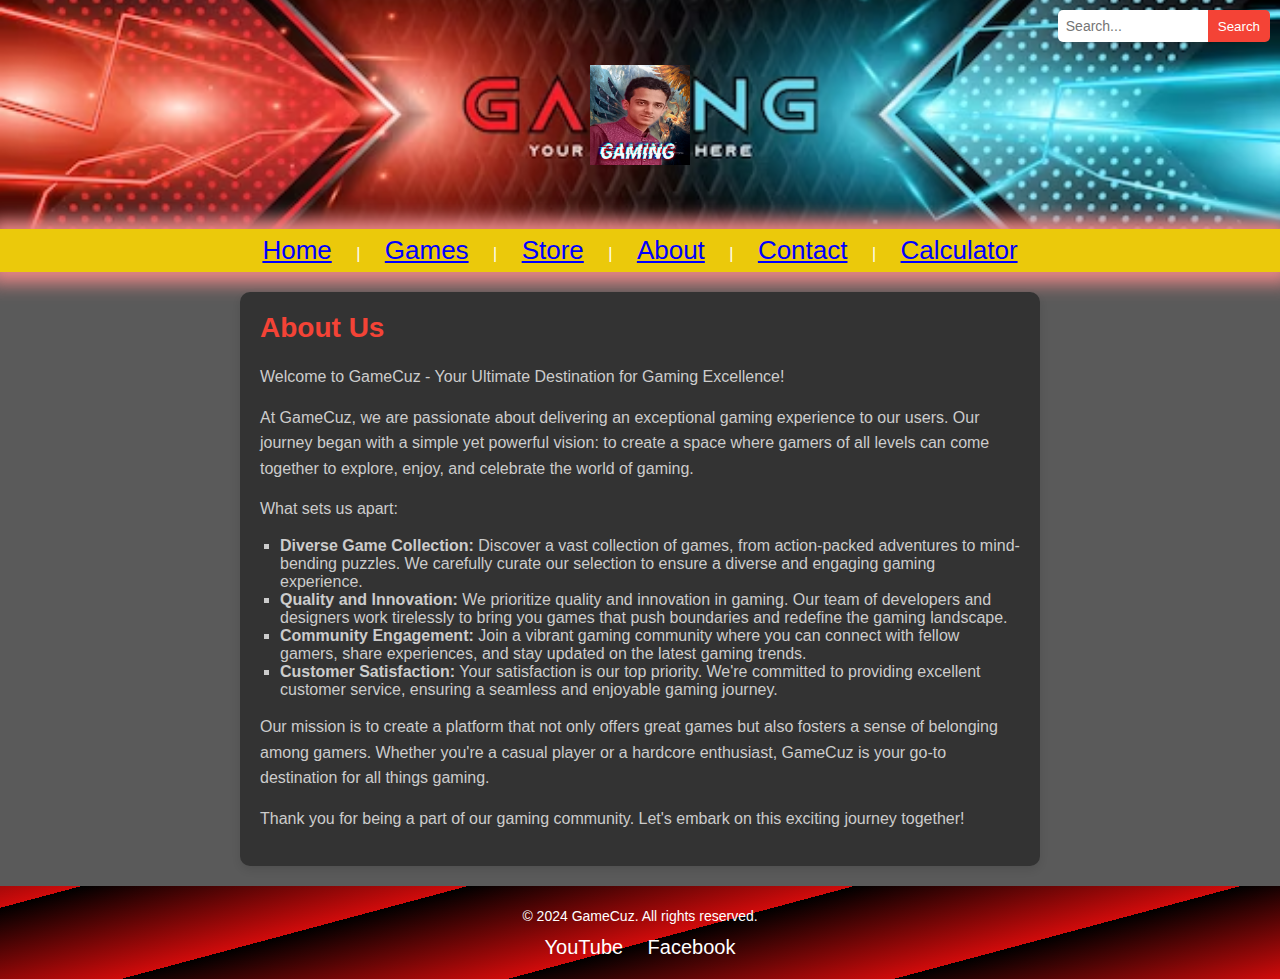
<file: about/about.html>
<!DOCTYPE html>
<html lang="en">

<head>
    <meta charset="UTF-8">
    <meta name="viewport" content="width=device-width, initial-scale=1.0">
    <link rel="stylesheet" href="style.css">
    <title>about page keep privacy</title>
    <style>
        
        /* Existing styles below */
    </style>
</head>

<body>

    <header>
        <a href="/index.html"><img src="../images/Perfect PHOTO.png" alt="LOGO"></a>

        <div class="search-bar">
            <input type="text" placeholder="Search...">
            <button>Search</button>
        </div>
    </header>

    <nav>
        <a href="../index.html">Home</a> |
        <a href="../games/games.html">Games</a> |
        <a href="../store/store.html">Store</a> |
        <a href="../about/about.html">About</a> |
        <a href="../contact/contact.html">Contact</a> |
        <a href="../calculator/calculator.html">Calculator</a>
    </nav>










    <section>
        <h2>About Us</h2>
        <p>Welcome to GameCuz - Your Ultimate Destination for Gaming Excellence!</p>
    
        <p>At GameCuz, we are passionate about delivering an exceptional gaming experience to our users. Our journey began with a simple yet powerful vision: to create a space where gamers of all levels can come together to explore, enjoy, and celebrate the world of gaming.</p>
    
        <p>What sets us apart:</p>
        <ul>
            <li><strong>Diverse Game Collection:</strong> Discover a vast collection of games, from action-packed adventures to mind-bending puzzles. We carefully curate our selection to ensure a diverse and engaging gaming experience.</li>
            <li><strong>Quality and Innovation:</strong> We prioritize quality and innovation in gaming. Our team of developers and designers work tirelessly to bring you games that push boundaries and redefine the gaming landscape.</li>
            <li><strong>Community Engagement:</strong> Join a vibrant gaming community where you can connect with fellow gamers, share experiences, and stay updated on the latest gaming trends.</li>
            <li><strong>Customer Satisfaction:</strong> Your satisfaction is our top priority. We're committed to providing excellent customer service, ensuring a seamless and enjoyable gaming journey.</li>
        </ul>
    
        <p>Our mission is to create a platform that not only offers great games but also fosters a sense of belonging among gamers. Whether you're a casual player or a hardcore enthusiast, GameCuz is your go-to destination for all things gaming.</p>
    
        <p>Thank you for being a part of our gaming community. Let's embark on this exciting journey together!</p>
    </section>
    
    <footer>
        <p>&copy; 2024 GameCuz. All rights reserved.</p>
        <div class="social-links">
            <a href="https://www.youtube.com/" target="_blank">YouTube</a>
            <a href="https://www.facebook.com/" target="_blank">Facebook</a>
        </div>
    </footer>
    
</body>

</html>
</file>
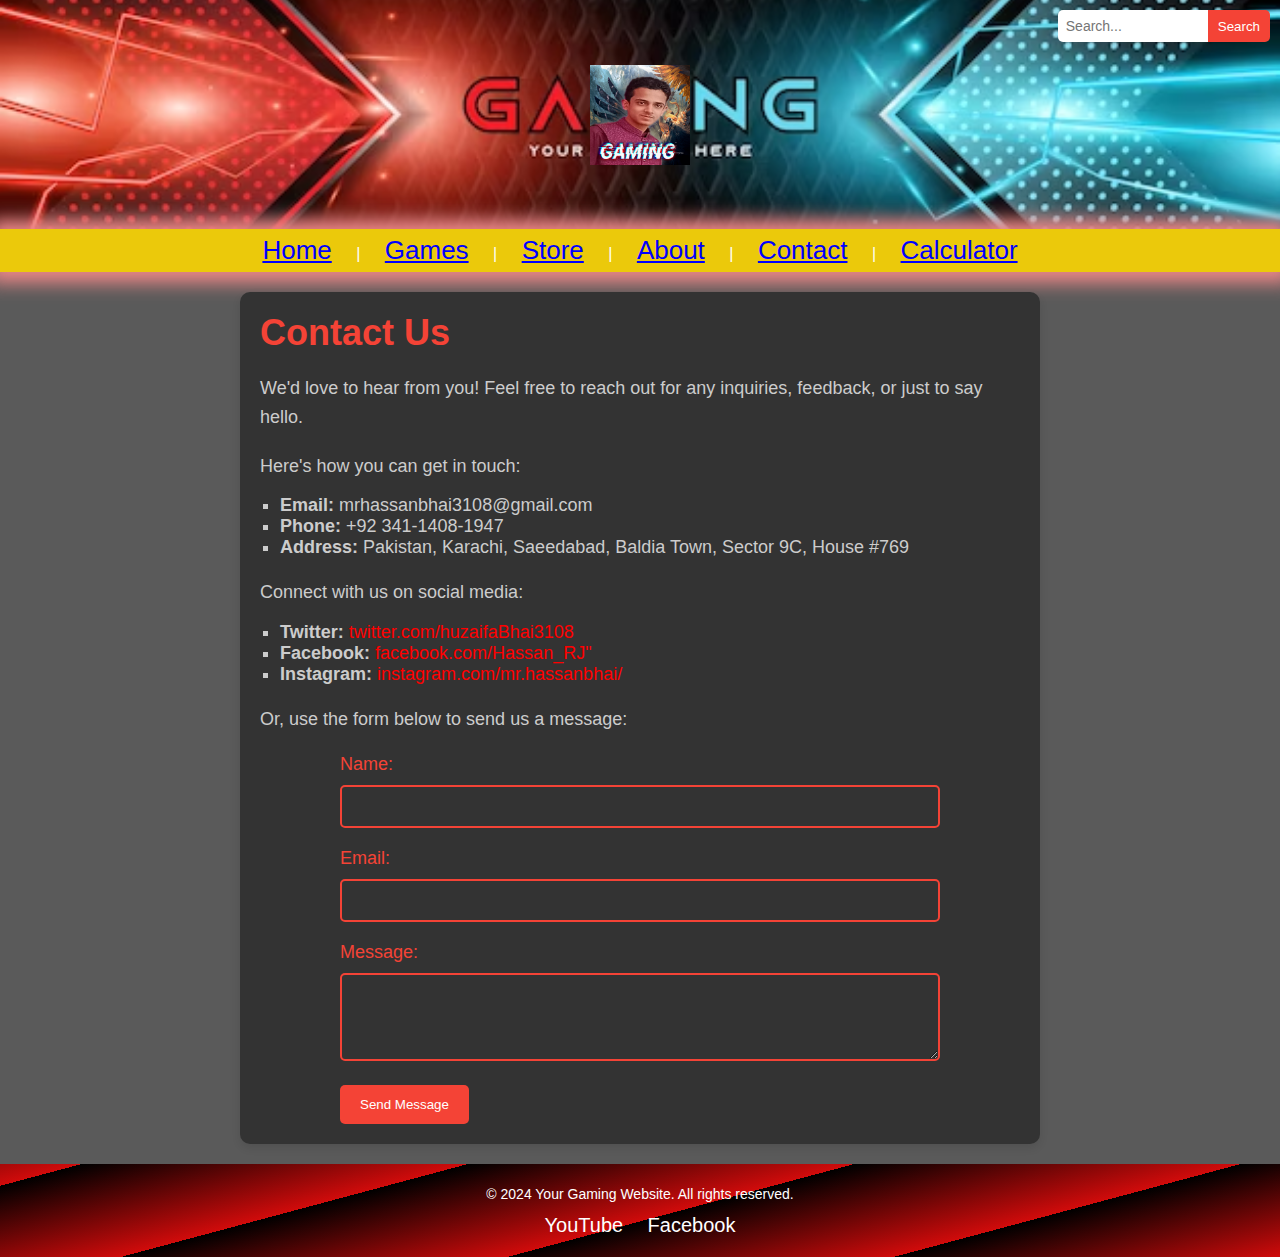
<file: contact/contact.html>
<!DOCTYPE html>
<html lang="en">

<head>
    <meta charset="UTF-8">
    <meta name="viewport" content="width=device-width, initial-scale=1.0">
    <link rel="stylesheet" href="style.css">
    <title>Contact for any discusion</title>
    <style>
        
    </style>
</head>

<body>

    <header>
        <a href="../index.html"><img src="../images/Perfect PHOTO.png" alt="LOGO"></a>

        <div class="search-bar">
            <input type="text" placeholder="Search...">
            <button>Search</button>
        </div>
    </header>

    <nav>
        <a href="../index.html">Home</a> |
        <a href="../games/games.html">Games</a> |
        <a href="../store/store.html">Store</a> |
        <a href="../about/about.html">About</a> |
        <a href="../contact/contact.html">Contact</a> |
        <a href="../calculator/calculator.html">Calculator</a>
    </nav>













    <section>
        <h2>Contact Us</h2>
        <p>We'd love to hear from you! Feel free to reach out for any inquiries, feedback, or just to say hello.</p>
    
        <div class="contact-info">
            <p>Here's how you can get in touch:</p>
            <ul>
                <li><strong>Email:</strong> mrhassanbhai3108@gmail.com</li>
                <li><strong>Phone:</strong> +92 341-1408-1947</li>
                <li><strong>Address:</strong> Pakistan, Karachi, Saeedabad, Baldia Town, Sector 9C, House #769</li>
            </ul>
        </div>
    
        <div class="social-media">
            <p>Connect with us on social media:</p>
            <ul>
                <li><strong>Twitter:</strong> <a href="https://twitter.com/huzaifaBhai3108" target="_blank">twitter.com/huzaifaBhai3108</a></li>
                <li><strong>Facebook:</strong> <a href="https://www.facebook.com/profile.php?id=100067756576220" target="_blank">facebook.com/Hassan_RJ"</a></li>
                <li><strong>Instagram:</strong> <a href="https://www.instagram.com/mr.hassanbhai/" target="_blank">instagram.com/mr.hassanbhai/</a></li>
            </ul>
        </div>
    
        <div class="contact-form">
            <p>Or, use the form below to send us a message:</p>
            <form method="post">
                <label for="name">Name:</label>
                <input type="text" id="name" name="name" required>
    
                <label for="email">Email:</label>
                <input type="email" id="email" name="email" required>
    
                <label for="message">Message:</label>
                <textarea id="message" name="message" rows="4" required></textarea>
    
                <button type="submit">Send Message</button>
            </form>
        </div>
    </section>
    















    <footer>
        <p>&copy; 2024 Your Gaming Website. All rights reserved.</p>
        <div class="social-links">
            <a href="https://www.youtube.com/" target="_blank">YouTube</a>
            <a href="https://www.facebook.com/" target="_blank">Facebook</a>
        </div>
    </footer>

</body>

</html>
</file>
<file: about/style.css>
* {
    padding: 0;
    margin: 0;
    box-sizing: border-box;
}

body {
    font-family: Arial, sans-serif;
    background-color: #5a5a5a;
    color: white;
    display: flex;
    flex-direction: column;
    min-height: 100vh;
    margin: 0;
}


header {
    background-image: url('../images/futuristic-light-red-blue-gaming-header-social-media-banner-template_136469-1324.avif');
    background-color: #333;
    color: white;
    padding-bottom: 229px;
    text-align: center;
    background-size: cover;
    /* Ensure the background image covers the entire header */
    background-position: center;
    /* Center the background image */
}

.search-bar {
    position: absolute;
    top: 10px;
    right: 10px;
    display: flex;
}

.search-bar input {
    border: none;
    padding: 8px;
    font-size: 14px;
    width: 150px;
    border-top-left-radius: 5px;
    border-bottom-left-radius: 5px;
}

.search-bar button {
    background-color: #f44336;
    /* Gaming-inspired red color */
    color: white;
    border: none;
    padding: 8px 10px;
    border-top-right-radius: 5px;
    border-bottom-right-radius: 5px;
    cursor: pointer;
}

/* Hover styles for the search button */
.search-bar button:hover {
    background-color: #ff6659;
    /* Lighter red on hover */
}

/* Focus styles for the input */
.search-bar input:focus {
    outline: none;
    border: 2px solid #f44336;
    /* Red border on focus */
}

/* Transition for smooth hover effect */
.search-bar button,
.search-bar input {
    transition: background-color 0.3s, border-color 0.3s, color 0.3s;
}


nav {
    background-color: #ebc90b;
    color: white;
    padding: 6px;
    text-align: center;
    box-shadow: #eb8787 0px 0px 17px 11px;

}

nav:hover {
    transition: 0.5s all;
    box-shadow: #eb8787 inset 0px 0px 17px 11px;
}

nav a {

    text-decoration: underline;
    color: blue;
    font-size: 26px;
    padding-left: 20px;
    padding-right: 20px;
    padding-top: 7px;
    padding-bottom: 7px;
    position: relative;
    /* Add relative positioning */
}

nav a:hover {
    box-shadow: yellow 0px 0px 17px 11px;
    background-color: red;
    font-size: 10px;
    border-top-left-radius: 15px;
    border-bottom-right-radius: 15px;
    border-right: 7px solid green;
    border-top: 4px solid green;
    border-bottom: 4px dashed green;
    border-left: 4px dashed green;
    transition: 0.5s all;
    color: orange;
    /* Change the color as per your preference */
    text-decoration: underline;
    /* Example: Add underline on hover */

    font-family: Optima, Segoe, "Segoe UI", Candara, Calibri, Arial, sans-serif;
    font-size: 20px;
    font-style: normal;
    font-variant: normal;
    font-weight: 700;
    line-height: 33px;
}

h3 {
    font-family: Optima, Segoe, "Segoe UI", Candara, Calibri, Arial, sans-serif;
    font-size: 14px;
    font-style: normal;
    font-variant: normal;
    font-weight: 700;
    line-height: 14px;
}

p {
    font-family: Optima, Segoe, "Segoe UI", Candara, Calibri, Arial, sans-serif;
    font-size: 14px;
    font-style: normal;
    font-variant: normal;
    font-weight: 400;
    line-height: 20px;
}

blockquote {
    font-family: Optima, Segoe, "Segoe UI", Candara, Calibri, Arial, sans-serif;
    font-size: 21px;
    font-style: normal;
    font-variant: normal;
    font-weight: 400;
    line-height: 30px;
}

pre {
    font-family: Optima, Segoe, "Segoe UI", Candara, Calibri, Arial, sans-serif;
    font-size: 13px;
    font-style: normal;
    font-variant: normal;
    font-weight: 400;
    line-height: 18.5714px;

}





footer {
    background-color: #333;
    color: white;
    padding: 20px;
    text-align: center;
    margin-top: auto;
    background: repeating-linear-gradient(345deg, #d10b0b, black 100px);
}



.social-links {
    margin-top: 10px;
}

.social-links a {
    display: inline-block;
    margin: 0 10px;
    color: white;
    text-decoration: none;
    font-size: 20px;
}

a img {
    position: relative;
    top: 117px;
    /* Adjust the percentage as needed */
    left: 0;
    /* Adjust as needed or remove for centering */
    width: 100px;
    /* Adjust the percentage as needed */
    margin: -52px auto;
    /* Center the image horizontally */
    display: block;
    /* Remove any default inline spacing */
}

img:hover {
    box-shadow: #c00404 0px 0px 17px 11px;
}

/* Media query for smaller screens (adjust as needed) */









/* Existing styles above */

/* About Us Section styling */
section h2 {
    color: #f44336;
    font-size: 28px;
    margin-bottom: 20px;
}

section p {
    color: #ccc;
    font-size: 16px;
    line-height: 1.6;
    margin-bottom: 15px;
}

section ul {
    color: #ccc;
    font-size: 16px;
    margin-bottom: 15px;
}

section li {
    list-style-type: square;
    margin-left: 20px;
}

/* Adjust as needed */
section {
    max-width: 800px;
    margin: 20px auto;
    padding: 20px;
    background-color: #333;
    border-radius: 10px;
    box-shadow: 0 4px 8px rgba(0, 0, 0, 0.1);
}
</file>
<file: contact/style.css>
* {
    padding: 0;
    margin: 0;
    box-sizing: border-box;
}

body {
    font-family: Arial, sans-serif;
    background-color: #5a5a5a;
    color: white;
    display: flex;
    flex-direction: column;
    min-height: 100vh;
    margin: 0;
}


header {
    background-image: url('../images/futuristic-light-red-blue-gaming-header-social-media-banner-template_136469-1324.avif');
    background-color: #333;
    color: white;
    padding-bottom: 229px;
    text-align: center;
    background-size: cover;
    /* Ensure the background image covers the entire header */
    background-position: center;
    /* Center the background image */
}

.search-bar {
    position: absolute;
    top: 10px;
    right: 10px;
    display: flex;
}

.search-bar input {
    border: none;
    padding: 8px;
    font-size: 14px;
    width: 150px;
    border-top-left-radius: 5px;
    border-bottom-left-radius: 5px;
}

.search-bar button {
    background-color: #f44336;
    /* Gaming-inspired red color */
    color: white;
    border: none;
    padding: 8px 10px;
    border-top-right-radius: 5px;
    border-bottom-right-radius: 5px;
    cursor: pointer;
}

/* Hover styles for the search button */
.search-bar button:hover {
    background-color: #ff6659;
    /* Lighter red on hover */
}

/* Focus styles for the input */
.search-bar input:focus {
    outline: none;
    border: 2px solid #f44336;
    /* Red border on focus */
}

/* Transition for smooth hover effect */
.search-bar button,
.search-bar input {
    transition: background-color 0.3s, border-color 0.3s, color 0.3s;
}


nav {
    background-color: #ebc90b;
    color: white;
    padding: 6px;
    text-align: center;
    box-shadow: #eb8787 0px 0px 17px 11px;

}

nav:hover {
    transition: 0.5s all;
    box-shadow: #eb8787 inset 0px 0px 17px 11px;
}

nav a {

    text-decoration: underline;
    color: blue;
    font-size: 26px;
    padding-left: 20px;
    padding-right: 20px;
    padding-top: 7px;
    padding-bottom: 7px;
    position: relative;
    /* Add relative positioning */
}

nav a:hover {
    box-shadow: yellow 0px 0px 17px 11px;
    background-color: red;
    font-size: 10px;
    border-top-left-radius: 15px;
    border-bottom-right-radius: 15px;
    border-right: 7px solid green;
    border-top: 4px solid green;
    border-bottom: 4px dashed green;
    border-left: 4px dashed green;
    transition: 0.5s all;
    color: orange;
    /* Change the color as per your preference */
    text-decoration: underline;
    /* Example: Add underline on hover */

    font-family: Optima, Segoe, "Segoe UI", Candara, Calibri, Arial, sans-serif;
    font-size: 20px;
    font-style: normal;
    font-variant: normal;
    font-weight: 700;
    line-height: 33px;
}

h3 {
    font-family: Optima, Segoe, "Segoe UI", Candara, Calibri, Arial, sans-serif;
    font-size: 14px;
    font-style: normal;
    font-variant: normal;
    font-weight: 700;
    line-height: 14px;
}

p {
    font-family: Optima, Segoe, "Segoe UI", Candara, Calibri, Arial, sans-serif;
    font-size: 14px;
    font-style: normal;
    font-variant: normal;
    font-weight: 400;
    line-height: 20px;
}

blockquote {
    font-family: Optima, Segoe, "Segoe UI", Candara, Calibri, Arial, sans-serif;
    font-size: 21px;
    font-style: normal;
    font-variant: normal;
    font-weight: 400;
    line-height: 30px;
}

pre {
    font-family: Optima, Segoe, "Segoe UI", Candara, Calibri, Arial, sans-serif;
    font-size: 13px;
    font-style: normal;
    font-variant: normal;
    font-weight: 400;
    line-height: 18.5714px;

}





footer {
    background-color: #333;
    color: white;
    padding: 20px;
    text-align: center;
    margin-top: auto;
    background: repeating-linear-gradient(345deg, #d10b0b, black 100px);
}



.social-links {
    margin-top: 10px;
}

.social-links a {
    display: inline-block;
    margin: 0 10px;
    color: white;
    text-decoration: none;
    font-size: 20px;
}

a img {
    position: relative;
    top: 117px;
    /* Adjust the percentage as needed */
    left: 0;
    /* Adjust as needed or remove for centering */
    width: 100px;
    /* Adjust the percentage as needed */
    margin: -52px auto;
    /* Center the image horizontally */
    display: block;
    /* Remove any default inline spacing */
}

img:hover {
    box-shadow: #c00404 0px 0px 17px 11px;
}

/* Media query for smaller screens (adjust as needed) */


























/* Modified Contact Us Section styling */
section {
    max-width: 800px;
    margin: 20px auto;
    padding: 20px;
    background-color: #333;
    border-radius: 10px;
    box-shadow: 0 4px 8px rgba(0, 0, 0, 0.1);
}

section h2 {
    color: #f44336;
    font-size: 36px;
    margin-bottom: 20px;
}

section p {
    color: #ccc;
    font-size: 18px;
    line-height: 1.6;
    margin-bottom: 20px;
}

section .contact-info,
section .social-media,
section .contact-form {
    margin-top: 20px;
}

section .contact-info p,
section .social-media p,
section .contact-form p {
    color: #ccc;
    font-size: 18px;
    line-height: 1.6;
    margin-bottom: 15px;
}

section .contact-info ul,
section .social-media ul {
    color: #ccc;
    font-size: 18px;
    margin-bottom: 15px;
}

section .contact-info li,
section .social-media li {
    list-style-type: square;
    margin-left: 20px;
}

/* Contact Form styling */
section .contact-form form {
    max-width: 600px;
    margin: 0 auto;
    margin-top: 20px;
    text-align: left;
}

section .contact-form label {
    display: block;
    color: #f44336;
    font-size: 18px;
    margin-bottom: 10px;
}

section .contact-form input,
section .contact-form textarea {
    width: 100%;
    padding: 12px;
    margin-bottom: 20px;
    border: 2px solid #f44336;
    border-radius: 5px;
    background-color: #333;
    color: #ccc;
}

section .contact-form button {
    background-color: #f44336;
    color: white;
    padding: 12px 20px;
    border: none;
    border-radius: 5px;
    cursor: pointer;
    transition: background-color 0.3s;
}

section .contact-form button:hover {
    background-color: #ff6659;
}



.social-media a {
    text-decoration: none;
    color: red;
}
</file>
